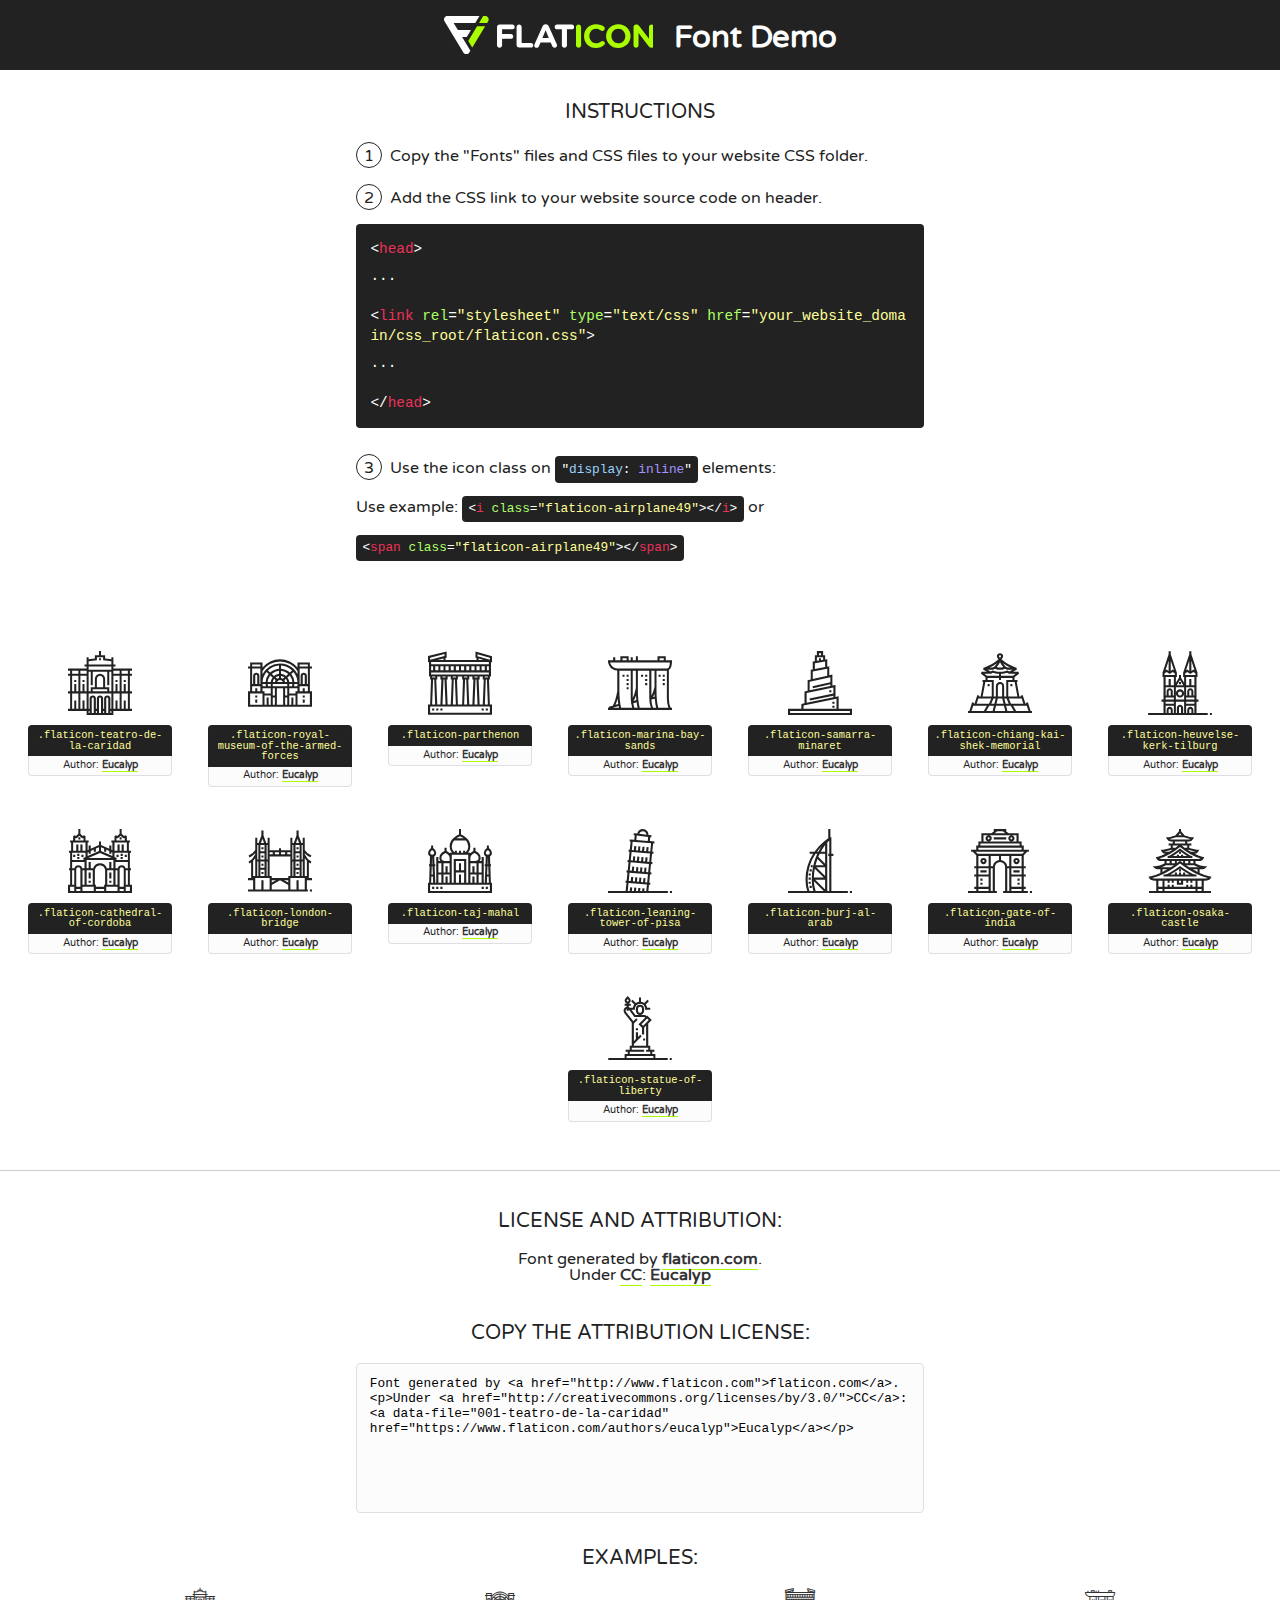
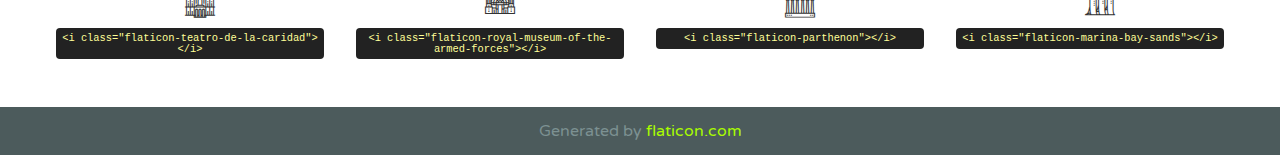
<file: assets/fonts/flaticon/font/flaticon.html>
<!DOCTYPE html>
<!--
  Flaticon icon font: Flaticon
  Creation date: 18/12/2017 13:29
-->
<html>
<!DOCTYPE html>
<html>

<head>
    <title>Flaticon WebFont</title>
    <link href="http://fonts.googleapis.com/css?family=Varela+Round" rel="stylesheet" type="text/css" />
    <link rel="stylesheet" type="text/css" href="flaticon.css">
    <meta charset="UTF-8">
    <style>
    html, body, div, span, applet, object, iframe,
    h1, h2, h3, h4, h5, h6, p, blockquote, pre,
    a, abbr, acronym, address, big, cite, code,
    del, dfn, em, img, ins, kbd, q, s, samp,
    small, strike, strong, sub, sup, tt, var,
    b, u, i, center,
    dl, dt, dd, ol, ul, li,
    fieldset, form, label, legend,
    table, caption, tbody, tfoot, thead, tr, th, td,
    article, aside, canvas, details, embed, 
    figure, figcaption, footer, header, hgroup, 
    menu, nav, output, ruby, section, summary,
    time, mark, audio, video {
        margin: 0;
        padding: 0;
        border: 0;
        font-size: 100%;
        font: inherit;
        vertical-align: baseline;
    }
    /* HTML5 display-role reset for older browsers */
    article, aside, details, figcaption, figure, 
    footer, header, hgroup, menu, nav, section {
        display: block;
    }
    body {
        line-height: 1;
    }
    ol, ul {
        list-style: none;
    }
    blockquote, q {
        quotes: none;
    }
    blockquote:before, blockquote:after,
    q:before, q:after {
        content: '';
        content: none;
    }
    table {
        border-collapse: collapse;
        border-spacing: 0;
    }
    body {
        font-family: 'Varela Round', Helvetica, Arial, sans-serif;
        font-size: 16px;
        color: #222;
    }
    a {
        color: #333;
        border-bottom: 1px solid #a9fd00;
        font-weight: bold;
        text-decoration: none;
    }
    * {
        -moz-box-sizing: border-box;
        -webkit-box-sizing: border-box;
        box-sizing: border-box;
        margin: 0;
        padding: 0;
    }
    [class^="flaticon-"]:before, [class*=" flaticon-"]:before, [class^="flaticon-"]:after, [class*=" flaticon-"]:after {
        font-family: Flaticon;
        font-size: 30px;
        font-style: normal;
        margin-left: 20px;
        color: #333;
    }
    .wrapper {
        max-width: 600px;
        margin: auto;
        padding: 0 1em;
    }
    .title {
        font-size: 1.25em;
        text-align: center;
        margin-bottom: 1em;
        text-transform: uppercase;
    }
    header {
        text-align: center;
        background-color: #222;
        color: #fff;
        padding: 1em;
    }
    header .logo {
        width: 210px;
        height: 38px;
        display: inline-block;
        vertical-align: middle;
        margin-right: 1em;
        border: none;
    }
    header strong {
        font-size: 1.95em;
        font-weight: bold;
        vertical-align: middle;
        margin-top: 5px;
        display: inline-block;
    }
    .demo {
        margin: 2em auto;
        line-height: 1.25em;
    }
    .demo ul li {
        margin-bottom: 1em;
    }
    .demo ul li .num {
        color: #222;
        border-radius: 20px;
        display: inline-block;
        width: 26px;
        padding: 3px;
        height: 26px;
        text-align: center;
        margin-right: 0.5em;
        border: 1px solid #222;
    }
    .demo ul li code {
        background-color: #222;
        border-radius: 4px;
        padding: 0.25em 0.5em;
        display: inline-block;
        color: #fff;
        font-family: Consolas,Monaco,Lucida Console,Liberation Mono,DejaVu Sans Mono,Bitstream Vera Sans Mono,Courier New, monospace;
        font-weight: lighter;
        margin-top: 1em;
        font-size: 0.8em;
        word-break: break-all;
    }
    .demo ul li code.big {
        padding: 1em;
        font-size: 0.9em;
    }
    .demo ul li code .red {
        color: #EF3159;
    }
    .demo ul li code .green {
        color: #ACFF65;
    }
    .demo ul li code .yellow {
        color: #FFFF99;
    }
    .demo ul li code .blue {
        color: #99D3FF;
    }
    .demo ul li code .purple {
        color: #A295FF;
    }
    .demo ul li code .dots {
        margin-top: 0.5em;
        display: block;
    }
    #glyphs {
        border-bottom: 1px solid #ccc;
        padding: 2em 0;
        text-align: center;
    }
    .glyph {
        display: inline-block;
        width: 9em;
        margin: 1em;
        text-align: center;
        vertical-align: top;
        background: #FFF;
    }
    .glyph .glyph-icon {
        padding: 10px;
        display: block;
        font-family:"Flaticon";
        font-size: 64px;
        line-height: 1;
    }
    .glyph .glyph-icon:before {
        font-size: 64px;
        color: #222;
        margin-left: 0;
    }
    .class-name {
        font-size: 0.65em;
        background-color: #222;
        color: #fff;
        border-radius: 4px 4px 0 0;
        padding: 0.5em;
        color: #FFFF99;
        font-family: Consolas,Monaco,Lucida Console,Liberation Mono,DejaVu Sans Mono,Bitstream Vera Sans Mono,Courier New, monospace;
    }
    .author-name {
        font-size: 0.6em;
        background-color: #fcfcfd;
        border: 1px solid #DEDEE4;
        border-top: 0;
        border-radius: 0 0 4px 4px;
        padding: 0.5em;
    }
    .class-name:last-child {
        font-size: 10px;
        color:#888;
    }
    .class-name:last-child a {
        font-size: 10px;
        color:#555;
    }
    .class-name:last-child a:hover {
        color:#a9fd00;
    }
    .glyph > input {
        display: block;
        width: 100px;
        margin: 5px auto;
        text-align: center;
        font-size: 12px;
        cursor: text;
    }
    .glyph > input.icon-input {
        font-family:"Flaticon";
        font-size: 16px;
        margin-bottom: 10px;
    }
    .attribution .title {
        margin-top: 2em;
    }
    .attribution textarea {
        background-color: #fcfcfd;
        padding: 1em;
        border: none;
        box-shadow: none;
        border: 1px solid #DEDEE4;
        border-radius: 4px;
        resize: none;
        width: 100%;
        height: 150px;
        font-size: 0.8em;
        font-family: Consolas,Monaco,Lucida Console,Liberation Mono,DejaVu Sans Mono,Bitstream Vera Sans Mono,Courier New, monospace;
        -webkit-appearance: none;
    }
    .iconsuse {
        margin: 2em auto;
        text-align: center;
        max-width: 1200px;
    }
    .iconsuse:after {
        content: '';
        display: table;
        clear: both;
    }
    .iconsuse .image {
        float: left;
        width: 25%;
        padding: 0 1em;
    }
    .iconsuse .image p {
        margin-bottom: 1em;
    }
    .iconsuse .image span {
        display: block;
        font-size: 0.65em;
        background-color: #222;
        color: #fff;
        border-radius: 4px;
        padding: 0.5em;
        color: #FFFF99;
        margin-top: 1em;
        font-family: Consolas,Monaco,Lucida Console,Liberation Mono,DejaVu Sans Mono,Bitstream Vera Sans Mono,Courier New, monospace;
    }
    #footer {
        text-align: center;
        background-color: #4C5B5C;
        color: #7c9192;
        padding: 1em;
    }
    #footer a {
        border: none;
        color: #a9fd00;
        font-weight: normal;
    }
    @media (max-width: 960px) {
        .iconsuse .image {
            width: 50%;
        }
    }
    @media (max-width: 560px) {
        .iconsuse .image {
            width: 100%;
        }
    }
    </style>
</head>

<body class="characters-off">

    <header>
        <a href="http://www.flaticon.com" target="_blank" class="logo">
            <svg version="1.1" xmlns="http://www.w3.org/2000/svg" xmlns:xlink="http://www.w3.org/1999/xlink" xmlns:a="http://ns.adobe.com/AdobeSVGViewerExtensions/3.0/" viewBox="0 0 560.875 102.036" enable-background="new 0 0 560.875 102.036" xml:space="preserve">
                <defs>
                </defs>
                <g>
                    <g class="letters">
                        <path fill="#ffffff" d="M141.596,29.675c0-3.777,2.985-6.767,6.764-6.767h34.438c3.426,0,6.15,2.728,6.15,6.15
                        c0,3.43-2.724,6.149-6.15,6.149h-27.674v13.091h23.719c3.429,0,6.151,2.724,6.151,6.15c0,3.43-2.723,6.149-6.151,6.149h-23.719
                        v17.574c0,3.773-2.986,6.761-6.764,6.761c-3.779,0-6.764-2.989-6.764-6.761V29.675z"></path>
                        <path fill="#ffffff" d="M193.844,29.149c0-3.781,2.985-6.767,6.764-6.767c3.776,0,6.763,2.985,6.763,6.767v42.957h25.039
                        c3.426,0,6.149,2.726,6.149,6.153c0,3.425-2.723,6.15-6.149,6.15h-31.802c-3.779,0-6.764-2.986-6.764-6.768V29.149z"></path>
                        <path fill="#ffffff" d="M241.891,75.71l21.438-48.407c1.492-3.341,4.215-5.357,7.906-5.357h0.792
                        c3.686,0,6.323,2.017,7.815,5.357l21.439,48.407c0.436,0.967,0.701,1.845,0.701,2.723c0,3.602-2.809,6.501-6.414,6.501
                        c-3.161,0-5.269-1.845-6.499-4.655l-4.132-9.661h-27.059l-4.301,10.102c-1.144,2.631-3.426,4.214-6.237,4.214
                        c-3.517,0-6.24-2.81-6.24-6.325C241.1,77.64,241.451,76.677,241.891,75.71z M279.932,58.666l-8.521-20.297l-8.526,20.297H279.932
                        z"></path>
                        <path fill="#ffffff" d="M314.864,35.387H301.86c-3.429,0-6.239-2.813-6.239-6.238c0-3.429,2.811-6.24,6.239-6.24h39.533
                        c3.426,0,6.237,2.811,6.237,6.24c0,3.425-2.811,6.238-6.237,6.238h-13.001v42.785c0,3.773-2.99,6.761-6.764,6.761
                        c-3.779,0-6.764-2.989-6.764-6.761V35.387z"></path>
                        <path fill="#A9FD00" d="M352.615,29.149c0-3.781,2.985-6.767,6.767-6.767c3.774,0,6.761,2.985,6.761,6.767v49.024
                        c0,3.773-2.987,6.761-6.761,6.761c-3.781,0-6.767-2.989-6.767-6.761V29.149z"></path>
                        <path fill="#A9FD00" d="M374.132,53.836v-0.179c0-17.481,13.178-31.801,32.065-31.801c9.22,0,15.459,2.458,20.557,6.238
                        c1.402,1.054,2.637,2.985,2.637,5.357c0,3.692-2.985,6.59-6.681,6.59c-1.845,0-3.071-0.702-4.044-1.319
                        c-3.776-2.813-7.729-4.393-12.562-4.393c-10.364,0-17.831,8.611-17.831,19.154v0.173c0,10.542,7.291,19.329,17.831,19.329
                        c5.715,0,9.492-1.756,13.359-4.834c1.049-0.874,2.458-1.491,4.039-1.491c3.429,0,6.325,2.813,6.325,6.236
                        c0,2.106-1.056,3.78-2.282,4.834c-5.539,4.834-12.036,7.733-21.878,7.733C387.572,85.464,374.132,71.493,374.132,53.836z"></path>
                        <path fill="#A9FD00" d="M433.009,53.836v-0.179c0-17.481,13.79-31.801,32.766-31.801c18.981,0,32.592,14.143,32.592,31.628v0.173
                        c0,17.483-13.785,31.807-32.769,31.807C446.625,85.464,433.009,71.32,433.009,53.836z M484.224,53.836v-0.179
                        c0-10.539-7.725-19.326-18.626-19.326c-10.893,0-18.449,8.611-18.449,19.154v0.173c0,10.542,7.73,19.329,18.626,19.329
                        C476.676,72.986,484.224,64.378,484.224,53.836z"></path>
                        <path fill="#A9FD00" d="M506.233,29.321c0-3.774,2.99-6.763,6.767-6.763h1.401c3.252,0,5.183,1.583,7.029,3.953l26.093,34.265
                        V29.059c0-3.692,2.99-6.677,6.681-6.677c3.683,0,6.671,2.985,6.671,6.677v48.934c0,3.78-2.987,6.765-6.764,6.765h-0.436
                        c-3.257,0-5.188-1.581-7.034-3.953l-27.056-35.492v32.944c0,3.687-2.985,6.676-6.678,6.676c-3.683,0-6.673-2.989-6.673-6.676
                        V29.321z"></path>
                    </g>
                    <g class="insignia">
                        <path fill="#ffffff" d="M48.372,56.137h12.517l11.156-18.537H37.186L25.688,18.539h57.825L94.668,0H9.271
                        C5.925,0,2.842,1.801,1.198,4.716c-1.644,2.907-1.593,6.482,0.134,9.343l50.38,83.501c1.678,2.781,4.689,4.476,7.938,4.476
                        c3.246,0,6.257-1.695,7.935-4.476l2.898-4.804L48.372,56.137z"></path>
                        <g class="i">
                            <path fill="#A9FD00" d="M93.575,18.539h0.031v0.004l21.652,0.004l2.705-4.488c1.727-2.861,1.778-6.436,0.133-9.343
                            C116.454,1.801,113.371,0,110.026,0h-5.294L93.575,18.539z"></path>
                            <polygon fill="#A9FD00" points="88.291,27.356 64.725,66.486 75.519,84.404 109.942,27.356"></polygon>
                        </g>
                    </g>
                </g>
            </svg>
        </a>
        <strong>Font Demo</strong>
    </header>


    <section class="demo wrapper">

        <p class="title">Instructions</p>

        <ul>
            <li>
                <span class="num">1</span>Copy the "Fonts" files and CSS files to your website CSS folder.
            </li>
            <li>
                <span class="num">2</span>Add the CSS link to your website source code on header.
                <code class="big">
                    &lt;<span class="red">head</span>&gt;
                    <br/><span class="dots">...</span>
                    <br/>&lt;<span class="red">link</span> <span class="green">rel</span>=<span class="yellow">"stylesheet"</span> <span class="green">type</span>=<span class="yellow">"text/css"</span> <span class="green">href</span>=<span class="yellow">"your_website_domain/css_root/flaticon.css"</span>&gt;
                    <br/><span class="dots">...</span>
                    <br/>&lt;/<span class="red">head</span>&gt;
                </code>
            </li>

            <li>
                <p>
                    <span class="num">3</span>Use the icon class on <code>"<span class="blue">display</span>:<span class="purple"> inline</span>"</code> elements:
                    <br />
                    Use example: <code>&lt;<span class="red">i</span> <span class="green">class</span>=<span class="yellow">&quot;flaticon-airplane49&quot;</span>&gt;&lt;/<span class="red">i</span>&gt;</code> or <code>&lt;<span class="red">span</span> <span class="green">class</span>=<span class="yellow">&quot;flaticon-airplane49&quot;</span>&gt;&lt;/<span class="red">span</span>&gt;</code>
            </li>
        </ul>

    </section>




   <section id="glyphs">          
    
      
        <div class="glyph"><div class="glyph-icon flaticon-teatro-de-la-caridad"></div>
            <div class="class-name">.flaticon-teatro-de-la-caridad</div>
            <div class="author-name">Author: <a data-file="001-teatro-de-la-caridad" href="https://www.flaticon.com/authors/eucalyp">Eucalyp</a> </div> 
        </div>        
        
        <div class="glyph"><div class="glyph-icon flaticon-royal-museum-of-the-armed-forces"></div>
            <div class="class-name">.flaticon-royal-museum-of-the-armed-forces</div>
            <div class="author-name">Author: <a data-file="002-royal-museum-of-the-armed-forces" href="https://www.flaticon.com/authors/eucalyp">Eucalyp</a> </div> 
        </div>        
        
        <div class="glyph"><div class="glyph-icon flaticon-parthenon"></div>
            <div class="class-name">.flaticon-parthenon</div>
            <div class="author-name">Author: <a data-file="003-parthenon" href="https://www.flaticon.com/authors/eucalyp">Eucalyp</a> </div> 
        </div>        
        
        <div class="glyph"><div class="glyph-icon flaticon-marina-bay-sands"></div>
            <div class="class-name">.flaticon-marina-bay-sands</div>
            <div class="author-name">Author: <a data-file="004-marina-bay-sands" href="https://www.flaticon.com/authors/eucalyp">Eucalyp</a> </div> 
        </div>        
        
        <div class="glyph"><div class="glyph-icon flaticon-samarra-minaret"></div>
            <div class="class-name">.flaticon-samarra-minaret</div>
            <div class="author-name">Author: <a data-file="005-samarra-minaret" href="https://www.flaticon.com/authors/eucalyp">Eucalyp</a> </div> 
        </div>        
        
        <div class="glyph"><div class="glyph-icon flaticon-chiang-kai-shek-memorial"></div>
            <div class="class-name">.flaticon-chiang-kai-shek-memorial</div>
            <div class="author-name">Author: <a data-file="006-chiang-kai-shek-memorial" href="https://www.flaticon.com/authors/eucalyp">Eucalyp</a> </div> 
        </div>        
        
        <div class="glyph"><div class="glyph-icon flaticon-heuvelse-kerk-tilburg"></div>
            <div class="class-name">.flaticon-heuvelse-kerk-tilburg</div>
            <div class="author-name">Author: <a data-file="007-heuvelse-kerk-tilburg" href="https://www.flaticon.com/authors/eucalyp">Eucalyp</a> </div> 
        </div>        
        
        <div class="glyph"><div class="glyph-icon flaticon-cathedral-of-cordoba"></div>
            <div class="class-name">.flaticon-cathedral-of-cordoba</div>
            <div class="author-name">Author: <a data-file="008-cathedral-of-cordoba" href="https://www.flaticon.com/authors/eucalyp">Eucalyp</a> </div> 
        </div>        
        
        <div class="glyph"><div class="glyph-icon flaticon-london-bridge"></div>
            <div class="class-name">.flaticon-london-bridge</div>
            <div class="author-name">Author: <a data-file="009-london-bridge" href="https://www.flaticon.com/authors/eucalyp">Eucalyp</a> </div> 
        </div>        
        
        <div class="glyph"><div class="glyph-icon flaticon-taj-mahal"></div>
            <div class="class-name">.flaticon-taj-mahal</div>
            <div class="author-name">Author: <a data-file="010-taj-mahal" href="https://www.flaticon.com/authors/eucalyp">Eucalyp</a> </div> 
        </div>        
        
        <div class="glyph"><div class="glyph-icon flaticon-leaning-tower-of-pisa"></div>
            <div class="class-name">.flaticon-leaning-tower-of-pisa</div>
            <div class="author-name">Author: <a data-file="011-leaning-tower-of-pisa" href="https://www.flaticon.com/authors/eucalyp">Eucalyp</a> </div> 
        </div>        
        
        <div class="glyph"><div class="glyph-icon flaticon-burj-al-arab"></div>
            <div class="class-name">.flaticon-burj-al-arab</div>
            <div class="author-name">Author: <a data-file="012-burj-al-arab" href="https://www.flaticon.com/authors/eucalyp">Eucalyp</a> </div> 
        </div>        
        
        <div class="glyph"><div class="glyph-icon flaticon-gate-of-india"></div>
            <div class="class-name">.flaticon-gate-of-india</div>
            <div class="author-name">Author: <a data-file="013-gate-of-india" href="https://www.flaticon.com/authors/eucalyp">Eucalyp</a> </div> 
        </div>        
        
        <div class="glyph"><div class="glyph-icon flaticon-osaka-castle"></div>
            <div class="class-name">.flaticon-osaka-castle</div>
            <div class="author-name">Author: <a data-file="014-osaka-castle" href="https://www.flaticon.com/authors/eucalyp">Eucalyp</a> </div> 
        </div>        
        
        <div class="glyph"><div class="glyph-icon flaticon-statue-of-liberty"></div>
            <div class="class-name">.flaticon-statue-of-liberty</div>
            <div class="author-name">Author: <a data-file="015-statue-of-liberty" href="https://www.flaticon.com/authors/eucalyp">Eucalyp</a> </div> 
        </div>        
        

    </section>



    <section class="attribution wrapper"   style="text-align:center;">

      <div class="title">License and attribution:</div><div class="attrDiv">Font generated by <a href="http://www.flaticon.com">flaticon.com</a>. <div><p>Under <a href="http://creativecommons.org/licenses/by/3.0/">CC</a>: <a data-file="001-teatro-de-la-caridad" href="https://www.flaticon.com/authors/eucalyp">Eucalyp</a></p>  </div>
      </div>
      <div class="title">Copy the Attribution License:</div>

    <textarea onclick="this.focus();this.select();">Font generated by &lt;a href=&quot;http://www.flaticon.com&quot;&gt;flaticon.com&lt;/a&gt;. <p>Under <a href="http://creativecommons.org/licenses/by/3.0/">CC</a>: <a data-file="001-teatro-de-la-caridad" href="https://www.flaticon.com/authors/eucalyp">Eucalyp</a></p>  
     </textarea>

    </section>

    <section class="iconsuse">

          <div class="title">Examples:</div>            
             
            <div class="image">
                <p>
                    <i class="glyph-icon flaticon-teatro-de-la-caridad"></i> 
                    <span>&lt;i class=&quot;flaticon-teatro-de-la-caridad&quot;&gt;&lt;/i&gt;</span>
                </p>
            </div>
            
            <div class="image">
                <p>
                    <i class="glyph-icon flaticon-royal-museum-of-the-armed-forces"></i> 
                    <span>&lt;i class=&quot;flaticon-royal-museum-of-the-armed-forces&quot;&gt;&lt;/i&gt;</span>
                </p>
            </div>
            
            <div class="image">
                <p>
                    <i class="glyph-icon flaticon-parthenon"></i> 
                    <span>&lt;i class=&quot;flaticon-parthenon&quot;&gt;&lt;/i&gt;</span>
                </p>
            </div>
            
            <div class="image">
                <p>
                    <i class="glyph-icon flaticon-marina-bay-sands"></i> 
                    <span>&lt;i class=&quot;flaticon-marina-bay-sands&quot;&gt;&lt;/i&gt;</span>
                </p>
            </div>
                       
        </div>
                            
    </section>

<div id="footer">
    <div>Generated by <a href="http://www.flaticon.com">flaticon.com</a>
    </div>
</div>



</body>
</html>
</file>
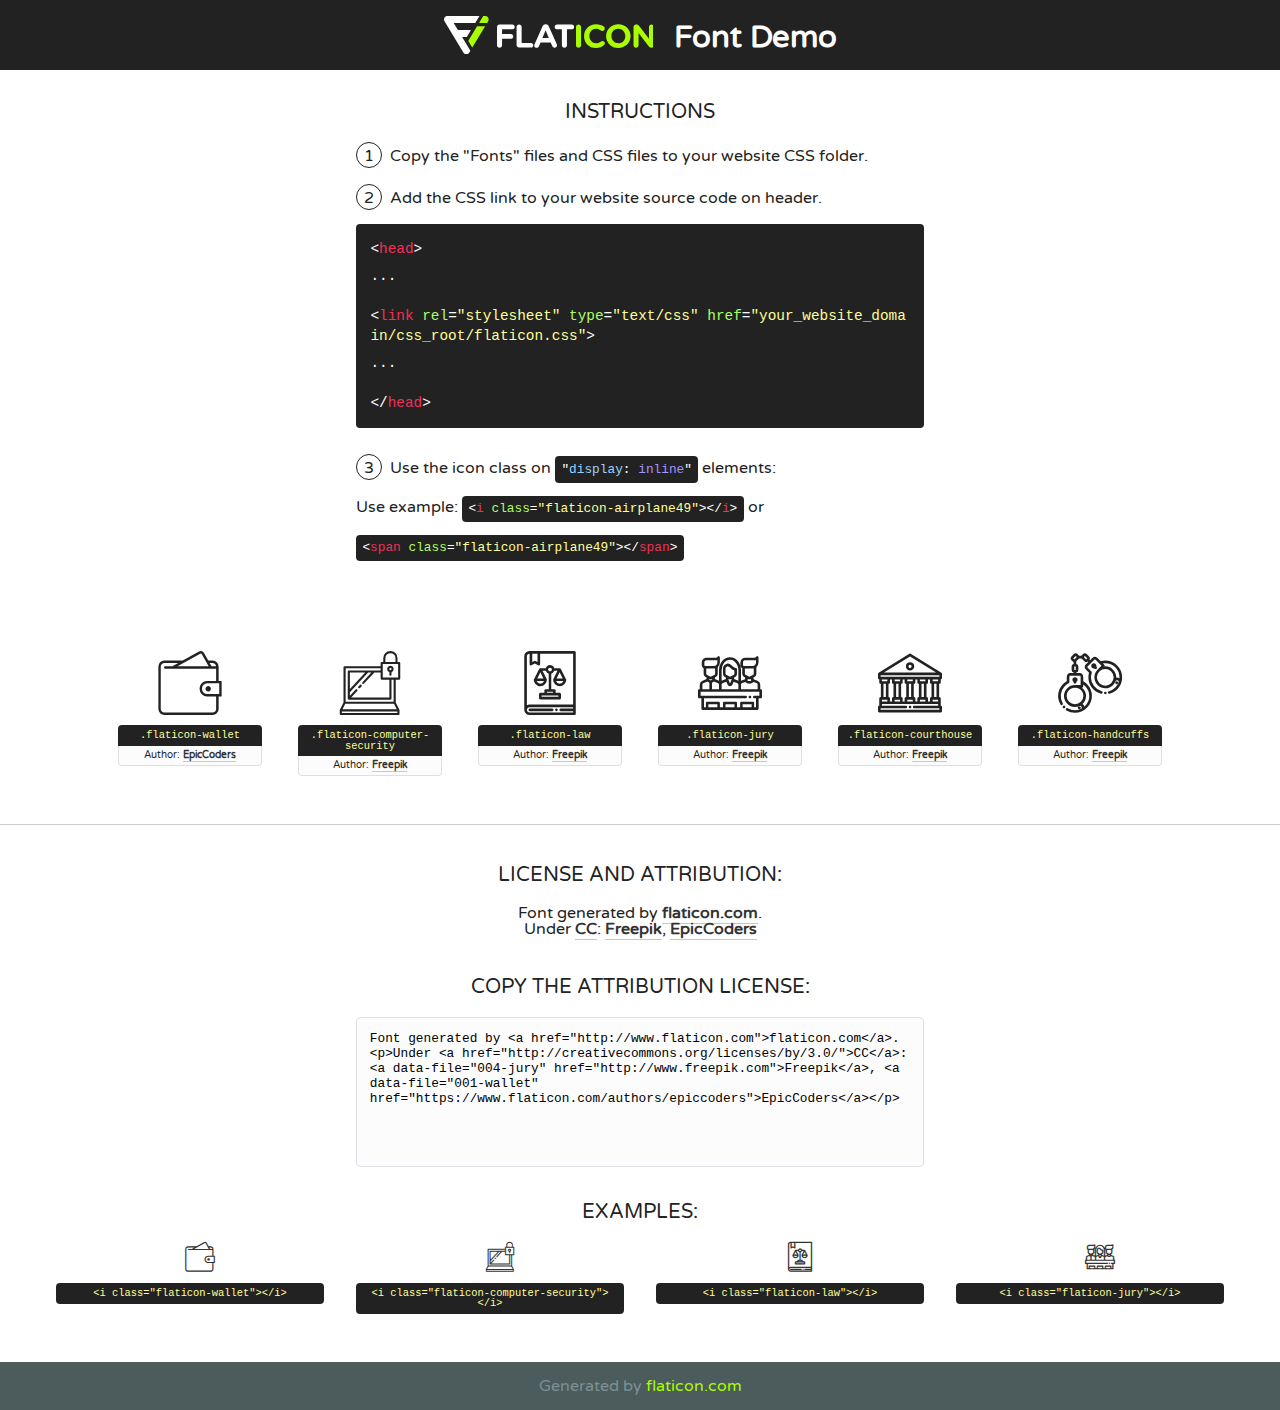
<file: assets/fonts/law-icons/font/flaticon.html>
<!DOCTYPE html>
<!--
  Flaticon icon font: Flaticon
  Creation date: 13/09/2017 10:02
-->
<html>
<!DOCTYPE html>
<html>

<head>
    <title>Flaticon WebFont</title>
    <link href="http://fonts.googleapis.com/css?family=Varela+Round" rel="stylesheet" type="text/css" />
    <link rel="stylesheet" type="text/css" href="flaticon.css">
    <meta charset="UTF-8">
    <style>
    html, body, div, span, applet, object, iframe,
    h1, h2, h3, h4, h5, h6, p, blockquote, pre,
    a, abbr, acronym, address, big, cite, code,
    del, dfn, em, img, ins, kbd, q, s, samp,
    small, strike, strong, sub, sup, tt, var,
    b, u, i, center,
    dl, dt, dd, ol, ul, li,
    fieldset, form, label, legend,
    table, caption, tbody, tfoot, thead, tr, th, td,
    article, aside, canvas, details, embed, 
    figure, figcaption, footer, header, hgroup, 
    menu, nav, output, ruby, section, summary,
    time, mark, audio, video {
        margin: 0;
        padding: 0;
        border: 0;
        font-size: 100%;
        font: inherit;
        vertical-align: baseline;
    }
    /* HTML5 display-role reset for older browsers */
    article, aside, details, figcaption, figure, 
    footer, header, hgroup, menu, nav, section {
        display: block;
    }
    body {
        line-height: 1;
    }
    ol, ul {
        list-style: none;
    }
    blockquote, q {
        quotes: none;
    }
    blockquote:before, blockquote:after,
    q:before, q:after {
        content: '';
        content: none;
    }
    table {
        border-collapse: collapse;
        border-spacing: 0;
    }
    body {
        font-family: 'Varela Round', Helvetica, Arial, sans-serif;
        font-size: 16px;
        color: #222;
    }
    a {
        color: #333;
        border-bottom: 1px solid #a9fd00;
        font-weight: bold;
        text-decoration: none;
    }
    * {
        -moz-box-sizing: border-box;
        -webkit-box-sizing: border-box;
        box-sizing: border-box;
        margin: 0;
        padding: 0;
    }
    [class^="flaticon-"]:before, [class*=" flaticon-"]:before, [class^="flaticon-"]:after, [class*=" flaticon-"]:after {
        font-family: Flaticon;
        font-size: 30px;
        font-style: normal;
        margin-left: 20px;
        color: #333;
    }
    .wrapper {
        max-width: 600px;
        margin: auto;
        padding: 0 1em;
    }
    .title {
        font-size: 1.25em;
        text-align: center;
        margin-bottom: 1em;
        text-transform: uppercase;
    }
    header {
        text-align: center;
        background-color: #222;
        color: #fff;
        padding: 1em;
    }
    header .logo {
        width: 210px;
        height: 38px;
        display: inline-block;
        vertical-align: middle;
        margin-right: 1em;
        border: none;
    }
    header strong {
        font-size: 1.95em;
        font-weight: bold;
        vertical-align: middle;
        margin-top: 5px;
        display: inline-block;
    }
    .demo {
        margin: 2em auto;
        line-height: 1.25em;
    }
    .demo ul li {
        margin-bottom: 1em;
    }
    .demo ul li .num {
        color: #222;
        border-radius: 20px;
        display: inline-block;
        width: 26px;
        padding: 3px;
        height: 26px;
        text-align: center;
        margin-right: 0.5em;
        border: 1px solid #222;
    }
    .demo ul li code {
        background-color: #222;
        border-radius: 4px;
        padding: 0.25em 0.5em;
        display: inline-block;
        color: #fff;
        font-family: Consolas,Monaco,Lucida Console,Liberation Mono,DejaVu Sans Mono,Bitstream Vera Sans Mono,Courier New, monospace;
        font-weight: lighter;
        margin-top: 1em;
        font-size: 0.8em;
        word-break: break-all;
    }
    .demo ul li code.big {
        padding: 1em;
        font-size: 0.9em;
    }
    .demo ul li code .red {
        color: #EF3159;
    }
    .demo ul li code .green {
        color: #ACFF65;
    }
    .demo ul li code .yellow {
        color: #FFFF99;
    }
    .demo ul li code .blue {
        color: #99D3FF;
    }
    .demo ul li code .purple {
        color: #A295FF;
    }
    .demo ul li code .dots {
        margin-top: 0.5em;
        display: block;
    }
    #glyphs {
        border-bottom: 1px solid #ccc;
        padding: 2em 0;
        text-align: center;
    }
    .glyph {
        display: inline-block;
        width: 9em;
        margin: 1em;
        text-align: center;
        vertical-align: top;
        background: #FFF;
    }
    .glyph .glyph-icon {
        padding: 10px;
        display: block;
        font-family:"Flaticon";
        font-size: 64px;
        line-height: 1;
    }
    .glyph .glyph-icon:before {
        font-size: 64px;
        color: #222;
        margin-left: 0;
    }
    .class-name {
        font-size: 0.65em;
        background-color: #222;
        color: #fff;
        border-radius: 4px 4px 0 0;
        padding: 0.5em;
        color: #FFFF99;
        font-family: Consolas,Monaco,Lucida Console,Liberation Mono,DejaVu Sans Mono,Bitstream Vera Sans Mono,Courier New, monospace;
    }
    .author-name {
        font-size: 0.6em;
        background-color: #fcfcfd;
        border: 1px solid #DEDEE4;
        border-top: 0;
        border-radius: 0 0 4px 4px;
        padding: 0.5em;
    }
    .class-name:last-child {
        font-size: 10px;
        color:#888;
    }
    .class-name:last-child a {
        font-size: 10px;
        color:#555;
    }
    .class-name:last-child a:hover {
        color:#a9fd00;
    }
    .glyph > input {
        display: block;
        width: 100px;
        margin: 5px auto;
        text-align: center;
        font-size: 12px;
        cursor: text;
    }
    .glyph > input.icon-input {
        font-family:"Flaticon";
        font-size: 16px;
        margin-bottom: 10px;
    }
    .attribution .title {
        margin-top: 2em;
    }
    .attribution textarea {
        background-color: #fcfcfd;
        padding: 1em;
        border: none;
        box-shadow: none;
        border: 1px solid #DEDEE4;
        border-radius: 4px;
        resize: none;
        width: 100%;
        height: 150px;
        font-size: 0.8em;
        font-family: Consolas,Monaco,Lucida Console,Liberation Mono,DejaVu Sans Mono,Bitstream Vera Sans Mono,Courier New, monospace;
        -webkit-appearance: none;
    }
    .iconsuse {
        margin: 2em auto;
        text-align: center;
        max-width: 1200px;
    }
    .iconsuse:after {
        content: '';
        display: table;
        clear: both;
    }
    .iconsuse .image {
        float: left;
        width: 25%;
        padding: 0 1em;
    }
    .iconsuse .image p {
        margin-bottom: 1em;
    }
    .iconsuse .image span {
        display: block;
        font-size: 0.65em;
        background-color: #222;
        color: #fff;
        border-radius: 4px;
        padding: 0.5em;
        color: #FFFF99;
        margin-top: 1em;
        font-family: Consolas,Monaco,Lucida Console,Liberation Mono,DejaVu Sans Mono,Bitstream Vera Sans Mono,Courier New, monospace;
    }
    #footer {
        text-align: center;
        background-color: #4C5B5C;
        color: #7c9192;
        padding: 1em;
    }
    #footer a {
        border: none;
        color: #a9fd00;
        font-weight: normal;
    }
    @media (max-width: 960px) {
        .iconsuse .image {
            width: 50%;
        }
    }
    @media (max-width: 560px) {
        .iconsuse .image {
            width: 100%;
        }
    }
    </style>
</head>

<body class="characters-off">

    <header>
        <a href="http://www.flaticon.com" target="_blank" class="logo">
            <svg version="1.1" xmlns="http://www.w3.org/2000/svg" xmlns:xlink="http://www.w3.org/1999/xlink" xmlns:a="http://ns.adobe.com/AdobeSVGViewerExtensions/3.0/" viewBox="0 0 560.875 102.036" enable-background="new 0 0 560.875 102.036" xml:space="preserve">
                <defs>
                </defs>
                <g>
                    <g class="letters">
                        <path fill="#ffffff" d="M141.596,29.675c0-3.777,2.985-6.767,6.764-6.767h34.438c3.426,0,6.15,2.728,6.15,6.15
                        c0,3.43-2.724,6.149-6.15,6.149h-27.674v13.091h23.719c3.429,0,6.151,2.724,6.151,6.15c0,3.43-2.723,6.149-6.151,6.149h-23.719
                        v17.574c0,3.773-2.986,6.761-6.764,6.761c-3.779,0-6.764-2.989-6.764-6.761V29.675z"></path>
                        <path fill="#ffffff" d="M193.844,29.149c0-3.781,2.985-6.767,6.764-6.767c3.776,0,6.763,2.985,6.763,6.767v42.957h25.039
                        c3.426,0,6.149,2.726,6.149,6.153c0,3.425-2.723,6.15-6.149,6.15h-31.802c-3.779,0-6.764-2.986-6.764-6.768V29.149z"></path>
                        <path fill="#ffffff" d="M241.891,75.71l21.438-48.407c1.492-3.341,4.215-5.357,7.906-5.357h0.792
                        c3.686,0,6.323,2.017,7.815,5.357l21.439,48.407c0.436,0.967,0.701,1.845,0.701,2.723c0,3.602-2.809,6.501-6.414,6.501
                        c-3.161,0-5.269-1.845-6.499-4.655l-4.132-9.661h-27.059l-4.301,10.102c-1.144,2.631-3.426,4.214-6.237,4.214
                        c-3.517,0-6.24-2.81-6.24-6.325C241.1,77.64,241.451,76.677,241.891,75.71z M279.932,58.666l-8.521-20.297l-8.526,20.297H279.932
                        z"></path>
                        <path fill="#ffffff" d="M314.864,35.387H301.86c-3.429,0-6.239-2.813-6.239-6.238c0-3.429,2.811-6.24,6.239-6.24h39.533
                        c3.426,0,6.237,2.811,6.237,6.24c0,3.425-2.811,6.238-6.237,6.238h-13.001v42.785c0,3.773-2.99,6.761-6.764,6.761
                        c-3.779,0-6.764-2.989-6.764-6.761V35.387z"></path>
                        <path fill="#A9FD00" d="M352.615,29.149c0-3.781,2.985-6.767,6.767-6.767c3.774,0,6.761,2.985,6.761,6.767v49.024
                        c0,3.773-2.987,6.761-6.761,6.761c-3.781,0-6.767-2.989-6.767-6.761V29.149z"></path>
                        <path fill="#A9FD00" d="M374.132,53.836v-0.179c0-17.481,13.178-31.801,32.065-31.801c9.22,0,15.459,2.458,20.557,6.238
                        c1.402,1.054,2.637,2.985,2.637,5.357c0,3.692-2.985,6.59-6.681,6.59c-1.845,0-3.071-0.702-4.044-1.319
                        c-3.776-2.813-7.729-4.393-12.562-4.393c-10.364,0-17.831,8.611-17.831,19.154v0.173c0,10.542,7.291,19.329,17.831,19.329
                        c5.715,0,9.492-1.756,13.359-4.834c1.049-0.874,2.458-1.491,4.039-1.491c3.429,0,6.325,2.813,6.325,6.236
                        c0,2.106-1.056,3.78-2.282,4.834c-5.539,4.834-12.036,7.733-21.878,7.733C387.572,85.464,374.132,71.493,374.132,53.836z"></path>
                        <path fill="#A9FD00" d="M433.009,53.836v-0.179c0-17.481,13.79-31.801,32.766-31.801c18.981,0,32.592,14.143,32.592,31.628v0.173
                        c0,17.483-13.785,31.807-32.769,31.807C446.625,85.464,433.009,71.32,433.009,53.836z M484.224,53.836v-0.179
                        c0-10.539-7.725-19.326-18.626-19.326c-10.893,0-18.449,8.611-18.449,19.154v0.173c0,10.542,7.73,19.329,18.626,19.329
                        C476.676,72.986,484.224,64.378,484.224,53.836z"></path>
                        <path fill="#A9FD00" d="M506.233,29.321c0-3.774,2.99-6.763,6.767-6.763h1.401c3.252,0,5.183,1.583,7.029,3.953l26.093,34.265
                        V29.059c0-3.692,2.99-6.677,6.681-6.677c3.683,0,6.671,2.985,6.671,6.677v48.934c0,3.78-2.987,6.765-6.764,6.765h-0.436
                        c-3.257,0-5.188-1.581-7.034-3.953l-27.056-35.492v32.944c0,3.687-2.985,6.676-6.678,6.676c-3.683,0-6.673-2.989-6.673-6.676
                        V29.321z"></path>
                    </g>
                    <g class="insignia">
                        <path fill="#ffffff" d="M48.372,56.137h12.517l11.156-18.537H37.186L25.688,18.539h57.825L94.668,0H9.271
                        C5.925,0,2.842,1.801,1.198,4.716c-1.644,2.907-1.593,6.482,0.134,9.343l50.38,83.501c1.678,2.781,4.689,4.476,7.938,4.476
                        c3.246,0,6.257-1.695,7.935-4.476l2.898-4.804L48.372,56.137z"></path>
                        <g class="i">
                            <path fill="#A9FD00" d="M93.575,18.539h0.031v0.004l21.652,0.004l2.705-4.488c1.727-2.861,1.778-6.436,0.133-9.343
                            C116.454,1.801,113.371,0,110.026,0h-5.294L93.575,18.539z"></path>
                            <polygon fill="#A9FD00" points="88.291,27.356 64.725,66.486 75.519,84.404 109.942,27.356"></polygon>
                        </g>
                    </g>
                </g>
            </svg>
        </a>
        <strong>Font Demo</strong>
    </header>


    <section class="demo wrapper">

        <p class="title">Instructions</p>

        <ul>
            <li>
                <span class="num">1</span>Copy the "Fonts" files and CSS files to your website CSS folder.
            </li>
            <li>
                <span class="num">2</span>Add the CSS link to your website source code on header.
                <code class="big">
                    &lt;<span class="red">head</span>&gt;
                    <br/><span class="dots">...</span>
                    <br/>&lt;<span class="red">link</span> <span class="green">rel</span>=<span class="yellow">"stylesheet"</span> <span class="green">type</span>=<span class="yellow">"text/css"</span> <span class="green">href</span>=<span class="yellow">"your_website_domain/css_root/flaticon.css"</span>&gt;
                    <br/><span class="dots">...</span>
                    <br/>&lt;/<span class="red">head</span>&gt;
                </code>
            </li>

            <li>
                <p>
                    <span class="num">3</span>Use the icon class on <code>"<span class="blue">display</span>:<span class="purple"> inline</span>"</code> elements:
                    <br />
                    Use example: <code>&lt;<span class="red">i</span> <span class="green">class</span>=<span class="yellow">&quot;flaticon-airplane49&quot;</span>&gt;&lt;/<span class="red">i</span>&gt;</code> or <code>&lt;<span class="red">span</span> <span class="green">class</span>=<span class="yellow">&quot;flaticon-airplane49&quot;</span>&gt;&lt;/<span class="red">span</span>&gt;</code>
            </li>
        </ul>

    </section>




   <section id="glyphs">          
    
      
        <div class="glyph"><div class="glyph-icon flaticon-wallet"></div>
            <div class="class-name">.flaticon-wallet</div>
            <div class="author-name">Author: <a data-file="001-wallet" href="https://www.flaticon.com/authors/epiccoders">EpicCoders</a> </div> 
        </div>        
        
        <div class="glyph"><div class="glyph-icon flaticon-computer-security"></div>
            <div class="class-name">.flaticon-computer-security</div>
            <div class="author-name">Author: <a data-file="002-computer-security" href="http://www.freepik.com">Freepik</a> </div> 
        </div>        
        
        <div class="glyph"><div class="glyph-icon flaticon-law"></div>
            <div class="class-name">.flaticon-law</div>
            <div class="author-name">Author: <a data-file="003-law" href="http://www.freepik.com">Freepik</a> </div> 
        </div>        
        
        <div class="glyph"><div class="glyph-icon flaticon-jury"></div>
            <div class="class-name">.flaticon-jury</div>
            <div class="author-name">Author: <a data-file="004-jury" href="http://www.freepik.com">Freepik</a> </div> 
        </div>        
        
        <div class="glyph"><div class="glyph-icon flaticon-courthouse"></div>
            <div class="class-name">.flaticon-courthouse</div>
            <div class="author-name">Author: <a data-file="005-courthouse" href="http://www.freepik.com">Freepik</a> </div> 
        </div>        
        
        <div class="glyph"><div class="glyph-icon flaticon-handcuffs"></div>
            <div class="class-name">.flaticon-handcuffs</div>
            <div class="author-name">Author: <a data-file="006-handcuffs" href="http://www.freepik.com">Freepik</a> </div> 
        </div>        
        

    </section>



    <section class="attribution wrapper"   style="text-align:center;">

      <div class="title">License and attribution:</div><div class="attrDiv">Font generated by <a href="http://www.flaticon.com">flaticon.com</a>. <div><p>Under <a href="http://creativecommons.org/licenses/by/3.0/">CC</a>: <a data-file="004-jury" href="http://www.freepik.com">Freepik</a>, <a data-file="001-wallet" href="https://www.flaticon.com/authors/epiccoders">EpicCoders</a></p>  </div>
      </div>
      <div class="title">Copy the Attribution License:</div>

    <textarea onclick="this.focus();this.select();">Font generated by &lt;a href=&quot;http://www.flaticon.com&quot;&gt;flaticon.com&lt;/a&gt;. <p>Under <a href="http://creativecommons.org/licenses/by/3.0/">CC</a>: <a data-file="004-jury" href="http://www.freepik.com">Freepik</a>, <a data-file="001-wallet" href="https://www.flaticon.com/authors/epiccoders">EpicCoders</a></p>  
     </textarea>

    </section>

    <section class="iconsuse">

          <div class="title">Examples:</div>            
             
            <div class="image">
                <p>
                    <i class="glyph-icon flaticon-wallet"></i> 
                    <span>&lt;i class=&quot;flaticon-wallet&quot;&gt;&lt;/i&gt;</span>
                </p>
            </div>
            
            <div class="image">
                <p>
                    <i class="glyph-icon flaticon-computer-security"></i> 
                    <span>&lt;i class=&quot;flaticon-computer-security&quot;&gt;&lt;/i&gt;</span>
                </p>
            </div>
            
            <div class="image">
                <p>
                    <i class="glyph-icon flaticon-law"></i> 
                    <span>&lt;i class=&quot;flaticon-law&quot;&gt;&lt;/i&gt;</span>
                </p>
            </div>
            
            <div class="image">
                <p>
                    <i class="glyph-icon flaticon-jury"></i> 
                    <span>&lt;i class=&quot;flaticon-jury&quot;&gt;&lt;/i&gt;</span>
                </p>
            </div>
                       
        </div>
                            
    </section>

<div id="footer">
    <div>Generated by <a href="http://www.flaticon.com">flaticon.com</a>
    </div>
</div>



</body>
</html>
</file>
<file: assets/fonts/flaticon/font/flaticon.css>
/*
  	Flaticon icon font: Flaticon
  	Creation date: 18/12/2017 13:29
  	*/

@font-face {
  font-family: "Flaticon";
  src: url("Flaticon.eot");
  src: url("Flaticon.eot?#iefix") format("embedded-opentype"),
       url("Flaticon.woff") format("woff"),
       url("Flaticon.ttf") format("truetype"),
       url("Flaticon.svg#Flaticon") format("svg");
  font-weight: normal;
  font-style: normal;
}

@media screen and (-webkit-min-device-pixel-ratio:0) {
  @font-face {
    font-family: "Flaticon";
    src: url("Flaticon.svg#Flaticon") format("svg");
  }
}

[class^="flaticon-"]:before, [class*=" flaticon-"]:before,
[class^="flaticon-"]:after, [class*=" flaticon-"]:after {   
  font-family: Flaticon;
        font-size: 20px;
font-style: normal;
}

.flaticon-teatro-de-la-caridad:before { content: "\f100"; }
.flaticon-royal-museum-of-the-armed-forces:before { content: "\f101"; }
.flaticon-parthenon:before { content: "\f102"; }
.flaticon-marina-bay-sands:before { content: "\f103"; }
.flaticon-samarra-minaret:before { content: "\f104"; }
.flaticon-chiang-kai-shek-memorial:before { content: "\f105"; }
.flaticon-heuvelse-kerk-tilburg:before { content: "\f106"; }
.flaticon-cathedral-of-cordoba:before { content: "\f107"; }
.flaticon-london-bridge:before { content: "\f108"; }
.flaticon-taj-mahal:before { content: "\f109"; }
.flaticon-leaning-tower-of-pisa:before { content: "\f10a"; }
.flaticon-burj-al-arab:before { content: "\f10b"; }
.flaticon-gate-of-india:before { content: "\f10c"; }
.flaticon-osaka-castle:before { content: "\f10d"; }
.flaticon-statue-of-liberty:before { content: "\f10e"; }
</file>
<file: assets/fonts/law-icons/font/flaticon.css>
/*
  	Flaticon icon font: Flaticon
  	Creation date: 13/09/2017 10:02
  	*/

@font-face {
  font-family: "Flaticon";
  src: url("./Flaticon.eot");
  src: url("./Flaticon.eot?#iefix") format("embedded-opentype"),
       url("./Flaticon.woff") format("woff"),
       url("./Flaticon.ttf") format("truetype"),
       url("./Flaticon.svg#Flaticon") format("svg");
  font-weight: normal;
  font-style: normal;
}

@media screen and (-webkit-min-device-pixel-ratio:0) {
  @font-face {
    font-family: "Flaticon";
    src: url("./Flaticon.svg#Flaticon") format("svg");
  }
}

[class^="flaticon-"]:before, [class*=" flaticon-"]:before,
[class^="flaticon-"]:after, [class*=" flaticon-"]:after {   
  font-family: Flaticon;
        font-size: 20px;
font-style: normal;
margin-left: 20px;
}

.flaticon-wallet:before { content: "\f100"; }
.flaticon-computer-security:before { content: "\f101"; }
.flaticon-law:before { content: "\f102"; }
.flaticon-jury:before { content: "\f103"; }
.flaticon-courthouse:before { content: "\f104"; }
.flaticon-handcuffs:before { content: "\f105"; }
</file>
